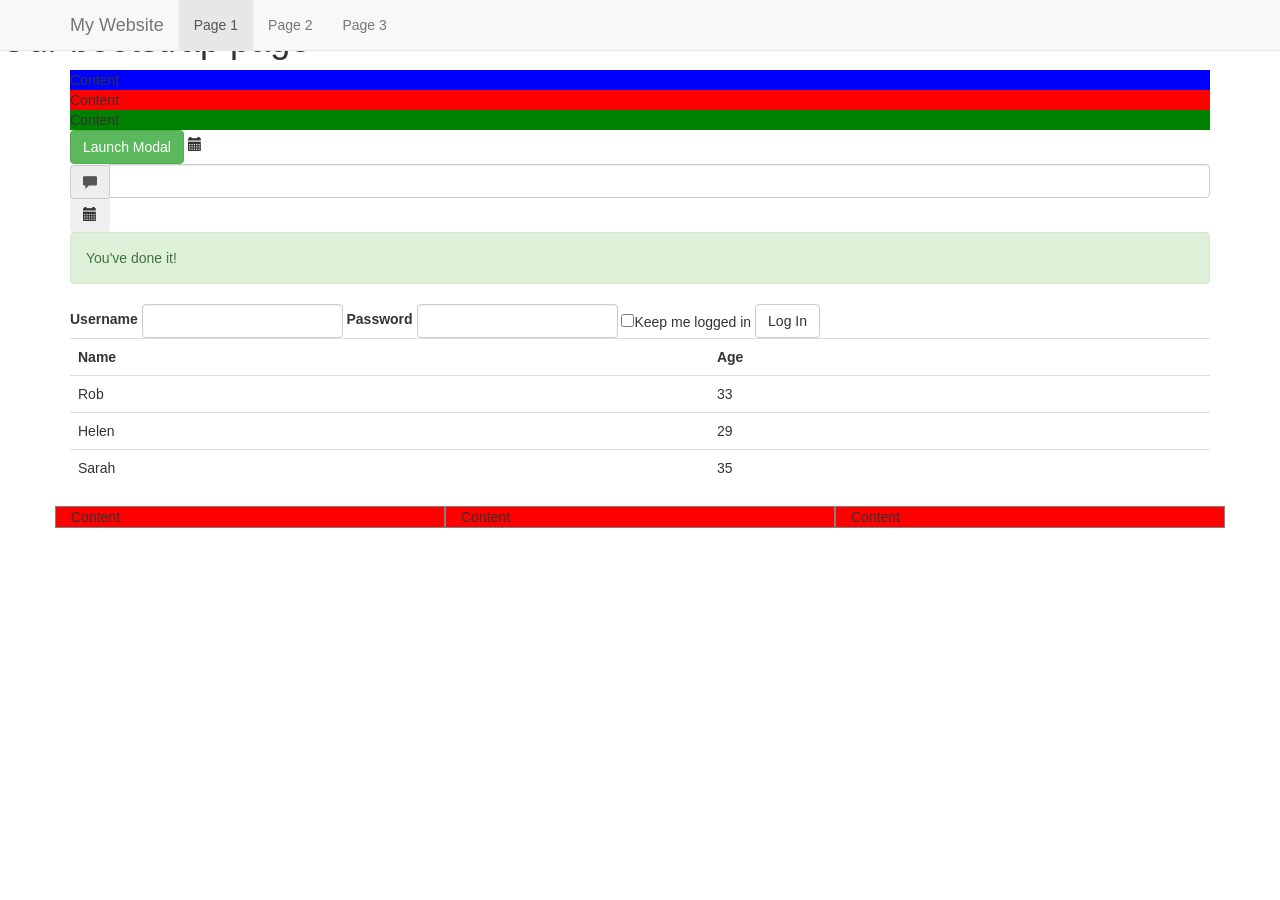
<file: Bootstrap/index.html>
<!DOCTYPE html>
<html lang="en">
  <head>
    <meta charset="utf-8">
    <meta http-equiv="X-UA-Compatible" content="IE=edge">
    <meta name="viewport" content="width=device-width, initial-scale=1">
    <!-- The above 3 meta tags *must* come first in the head; any other head content must come *after* these tags -->
    <title>Bootstrap 101 Template</title>

    <!-- Bootstrap -->
    <link href="css/bootstrap.min.css" rel="stylesheet">

    <!-- HTML5 shim and Respond.js for IE8 support of HTML5 elements and media queries -->
    <!-- WARNING: Respond.js doesn't work if you view the page via file:// -->
    <!--[if lt IE 9]>
      <script src="https://oss.maxcdn.com/html5shiv/3.7.2/html5shiv.min.js"></script>
      <script src="https://oss.maxcdn.com/respond/1.4.2/respond.min.js"></script>
    <![endif]-->
    <style>
      .box{
          border:1px solid grey;
          background-color: red;
      }

      .large{
        font-size:400%;
      }

      #div1{
        background-color: blue;
      }
      #div2{
        background-color: red;
      }
      #div3{
        background-color: green;
      }
      .contentDiv{
        height: 800px;
      }
    </style>
  </head>
  <body>
    <div class="navbar navbar-default navbar-fixed-top">
      <div class="container">

        <div class="navbar-header">
          <a href="" class="navbar-brand">My Website</a>
        </div>

        <button type="button" class="navbar-toggle" data-toggle="collapse" data-target=".navbar-collapse">

          <span class="sr-only">Toggle navigation</span>
          <span class="icon-bar"></span>
          <span class="icon-bar"></span>
          <span class="icon-bar"></span>

        </button>

        <div class="collapse navbar-collapse">
          <ul class="nav navbar-nav">
            <li class="active"><a href="#div1">Page 1</a></li>
            <li><a href="#div2">Page 2</a></li>
            <li><a href="#div3">Page 3</a></li>
          </ul>
        </div>

      </div>
    </div>
    <h1>Our bootstrap page</h1>
    <div class="container">

    <div id="div1">Content</div>
    <div id="div2">Content</div>
    <div id="div3">Content</div>

    <button class="btn btn-success" data-toggle="modal" data-target="#myModal">
      Launch Modal
    </button>
      <div class="modal" id="myModal">
        <div class="modal-dialog modal-sm">
          <div class="modal-content">
            <div class="modal-header">
              <button class="close" data-dismiss="modal">x</button>

              <h4 class="modal-title">My Modal!</h4>

            </div>

            <div class="modal-body">
              What a fantastic modal this is!
            </div>

            <div class="modal-footer">
              <button class="btn btn-default" data-dismiss="modal">Close</button>
              <button class="btn btn-success">Save Changes</button>
            </div>


          </div>
        </div>
      </div>
      
      <span class="glyphicon glyphicon-calendar"></span>

      <div class="input-group">

        <span class="glyphicon glyphicon-comment input-group-addon"></span>
        <input class="form-control" type="text"/>

      </div>

      <button type="button" class="btn btn-sccess">
         <span class="glyphicon glyphicon-calendar"></span>
      </button>

      <div class="alert alert-success">
        You've done it!
      </div>


      <form class="form-inline">

        <div class="form-group">
          <label for="username">Username</label>
          <input type="email" class="form-control" name="username"/>

        </div>

        <div class="form-group">
          <label for="password">Password</label>
          <input type="password" class="form-control" name="password"/>
        </div>

        <div class="checkbox">
          <label>
            <input type="checkbox">Keep me logged in
          </label>
        </div>

        <div class="form-group">
          <input type="submit" value="Log In" class="btn btn-default" name="login" />
        </div>

      </form>

      <table class="table">

        <tr><th>Name</th><th>Age</th></tr>
        <tr><td>Rob</td><td>33</td></tr>
        <tr><td>Helen</td><td>29</td></tr>
        <tr><td>Sarah</td><td>35</td></tr>

      </table>
    </div>
    

    <div class="container">
        <div class="row">
          <div class="col-md-4 box">Content</div>
          <div class="col-md-4 box">Content</div>
          <div class="col-md-4 box">Content</div>
         <!--  <div class="col-md-4 box">Content</div>
          <div class="col-md-4 box">Content</div> -->
        </div>
    </div>
    <!-- jQuery (necessary for Bootstrap's JavaScript plugins) -->
    <script src="https://ajax.googleapis.com/ajax/libs/jquery/1.11.3/jquery.min.js"></script>
    <!-- Include all compiled plugins (below), or include individual files as needed -->
    <script src="js/bootstrap.min.js"></script>
  </body>
</html>
</file>
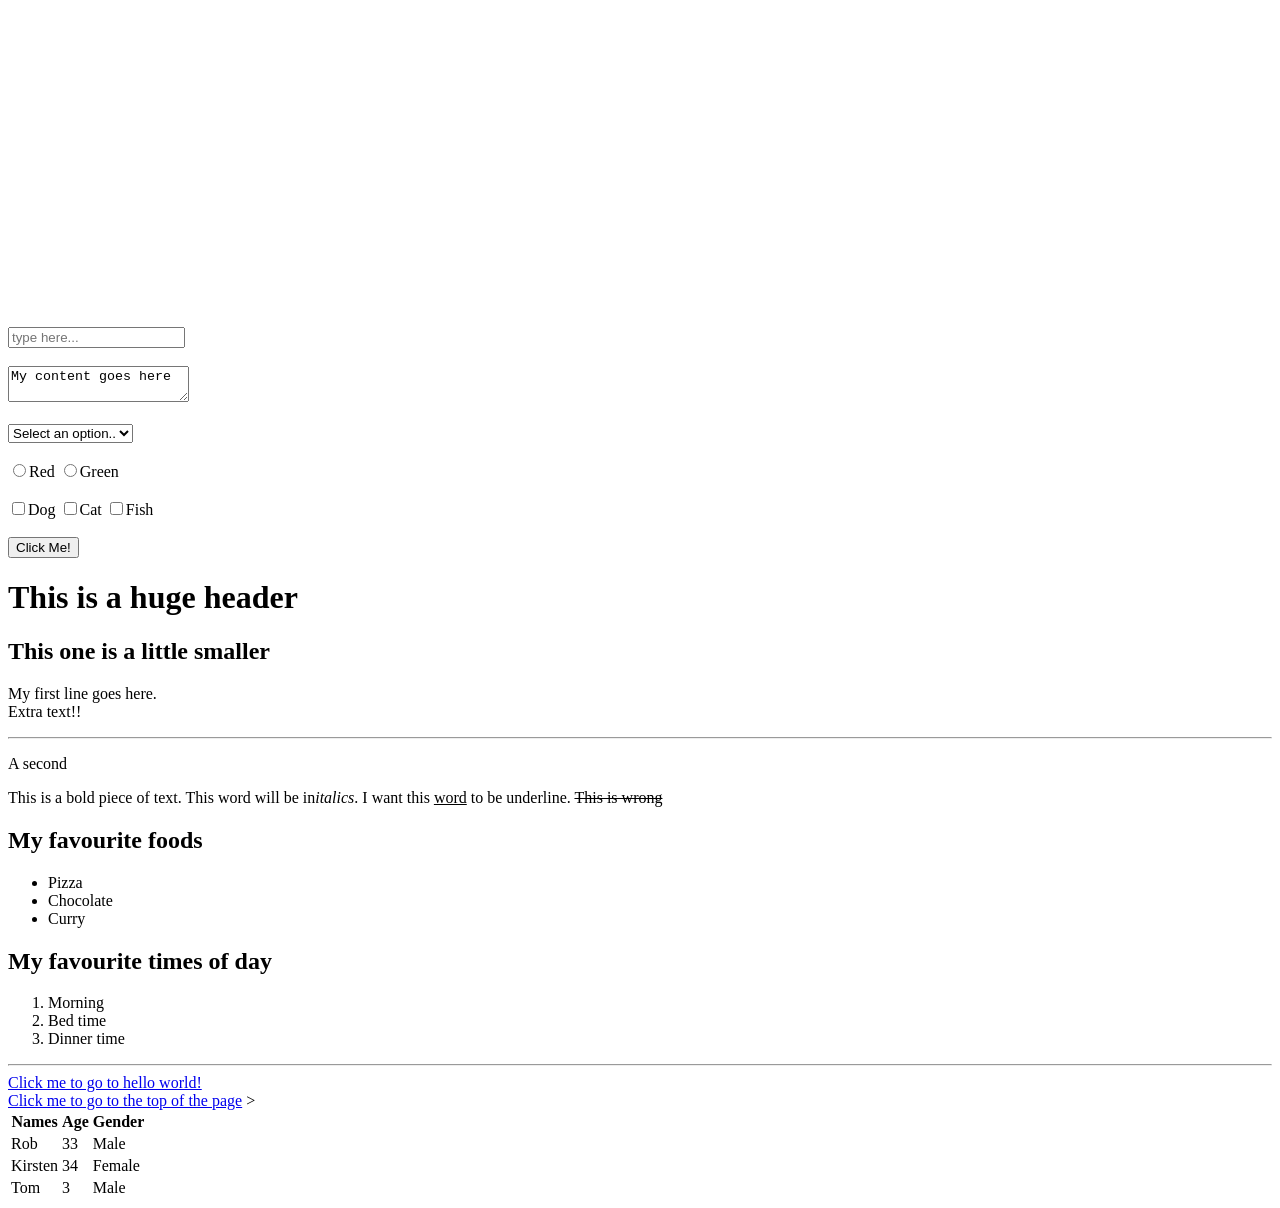
<file: HTML/index.html>
<!doctype html>
<html>
<head>
    <title>Zeyu Pan</title>

    <meta charset="utf-8" />
    <meta http-equiv="Content-type" content="text/html; charset=utf-8" />
    <meta name="viewport" content="width=device-width, initial-scale=1" />
    
    
</head>

<body>
<div>

	<iframe width="560" height="315" src="https://www.youtube.com/embed/JvSiH1eAF3s" frameborder="0" allowfullscreen></iframe>

	<a name="top"></a>

	<form>
		<input type="email" placeholder="type here..." name="email"/>

		<br /><br />

		<textarea>My content goes here</textarea>

		<br /><br />
	<select>
		<option>Select an option..</option>
		<option>1</option>>
		<option>2</option>
		<option>3</option>
	</select>

	<br>  <br />

	<input type="radio" name="color" />Red
	<input type="radio" name="color" />Green

	<br>  <br />

	<input type="checkbox" />Dog
	<input type="checkbox" />Cat
	<input type="checkbox" />Fish

	<br>  <br />

	<input type="submit" value="Click Me!">

	</form>
	<h1>This is a huge header</h1>
	<h2>This one is a little smaller</h2>

	<p>My first line goes here.<br /> Extra text!!</p>

	<hr >

	<p>A second <p/>

	<p><stong>This is a bold piece of text.</stong>
	This word will be in<em>italics</em>.
	I want this <u>word</u> to be underline.
	<strike>This is wrong</strike></p>

	<h2>My favourite foods</h2>
	<ul>
		<li>Pizza</li>
		<li>Chocolate</li>
		<li>Curry</li>
	</ul>

	<h2> My favourite times of day</h2>
	<ol>
		<li>Morning</li>
		<li>Bed time</li>
		<li>Dinner time</li>
	</ol>

	<hr>
	<a href="helloworld.html">Click me to go to hello world!</a>
	<br>
	<a href="#top">Click me to go to the top of the page</a>

	<table>
		<tr><th>Names</th><th>Age</th><th>Gender</th></tr>
		<tr><td>Rob</td><td>33</td><td>Male</td></tr>
		<tr><td>Kirsten</td><td>34</td>><td>Female</td></tr>
		<tr><td>Tom</td><td>3</td><td>Male</td></tr>
	</table>

</div>
</body>
</html>
</file>
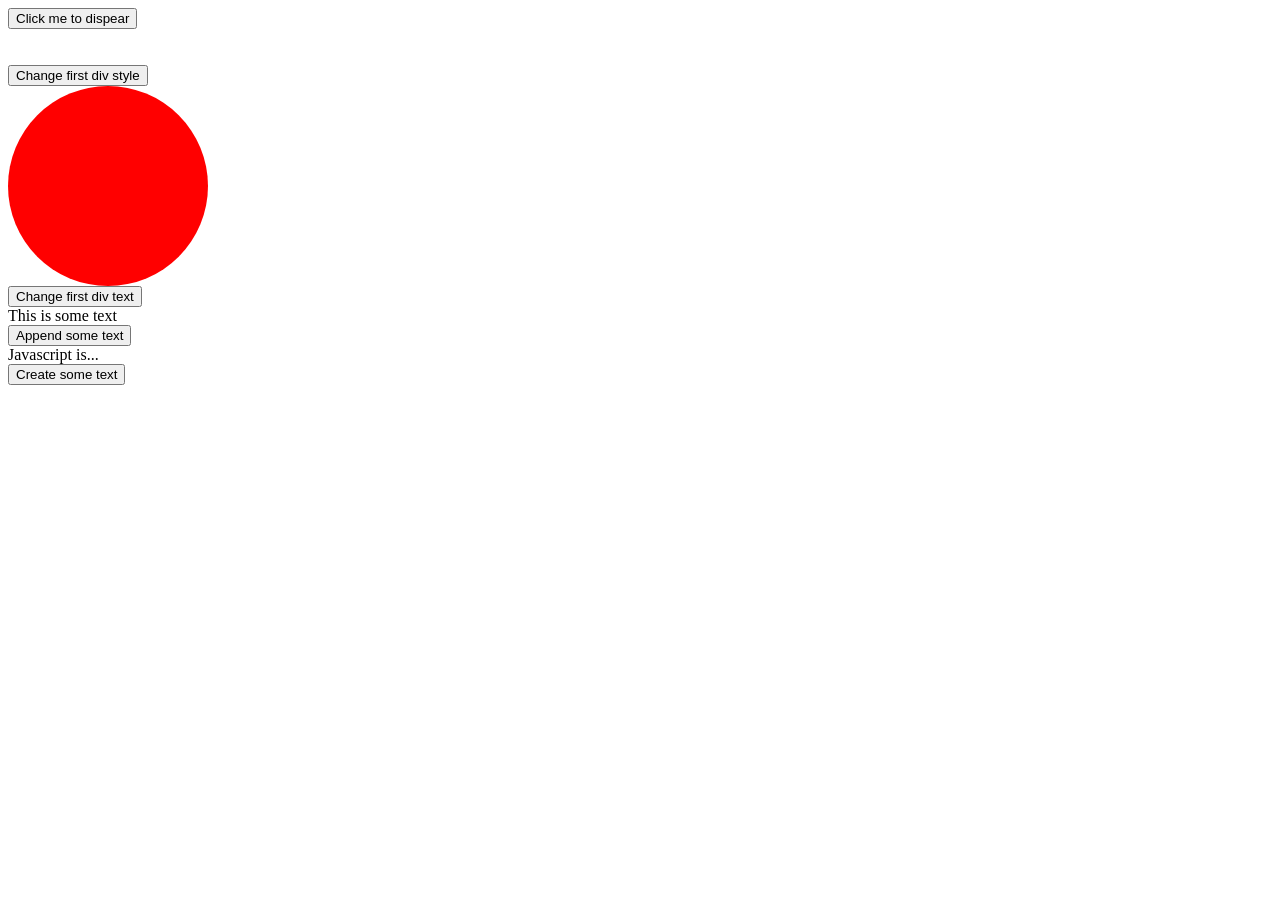
<file: Javascript/index.html>
<!doctype html>
<html>
<head>
    <title>Learning Javascript</title>

    <meta charset="utf-8" />
    <meta http-equiv="Content-type" content="text/html; charset=utf-8" />
    <meta name="viewport" content="width=device-width, initial-scale=1" />
 
    <style>
    #circle{
        width: 200px;
        height: 200px;
        border-radius: 100px;
        background-color: red;
    }
    #box{
        width:200px;
        height:200px;
        background-color: red;
        display: none;
    }
    </style>
</head>

<body>
    <div id="box"></div>
    <!-- <p>Your time:<span id="time">reactionTime</span> -->
    <button id="disapear">Click me to dispear</button>

    <br><br><br>
    <button id="stylesChanger">Change first div style</button>

    <div id="circle"></div>
    <button id="textChanger"> Change first div text</button>
    <!-- <p id="text">Some text</p> -->
    <div id="firstDiv">This is some text</div>
    <button id="textAppender">Append some text</button>
    <div id="secondDiv">Javascript is...</div>

    <button id="textCreator">Create some text</button>
    <div id="emptyDiv"></div>

    <script type="text/javascript" src="scripts.js"> </script>

</body>
</html>
</file>
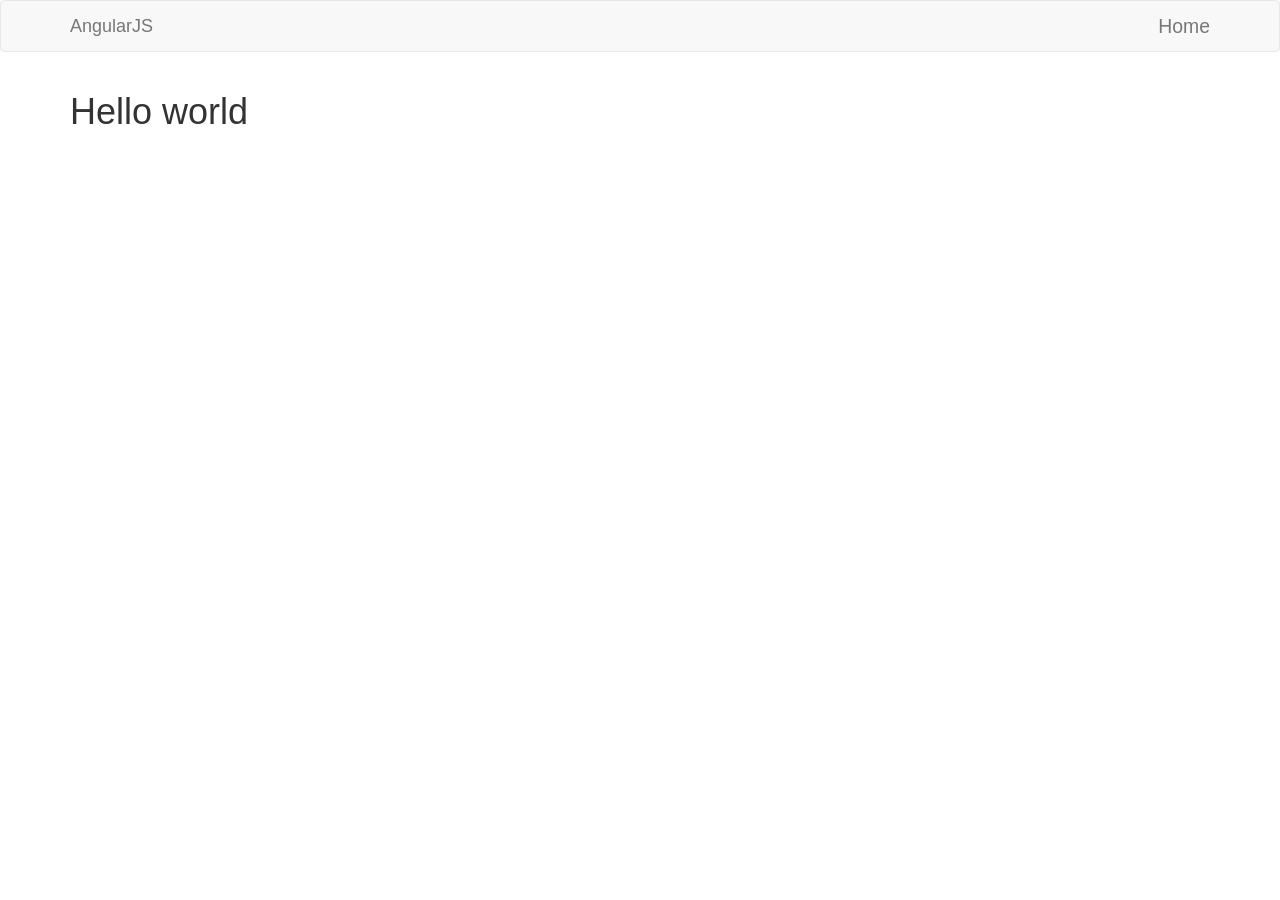
<file: AngularJS/codemodulesappscontrollers/index.htm>
<!DOCTYPE html>
<html lang="en-us" ng-app="myApp">
    <head>
        <title>Introduction to AngularJS</title>
        <meta http-equiv="X-UA-Compatible" content="IE=Edge">
        <meta charset="UTF-8">

        <!-- load bootstrap and fontawesome via CDN -->
        <link rel="stylesheet" href="https://netdna.bootstrapcdn.com/bootstrap/3.2.0/css/bootstrap.min.css" />
        <style>
            html, body
            {
                font-size: 1.1em;
            }
        </style>
        
        <!-- load angular via CDN -->
        
        <script src="https://code.angularjs.org/1.3.0-rc.1/angular.min.js"></script>
        <script src="app.js"></script>
    </head>
    <body>
        <header>
			<nav class="navbar navbar-default">
			<div class="container">
				<div class="navbar-header">
					<a class="navbar-brand" href="/">AngularJS</a>
				</div>

				<ul class="nav navbar-nav navbar-right">
					<li><a href="#"><i class="fa fa-home"></i> Home</a></li>
				</ul>
			</div>
			</nav>
		</header>

        <div class="container">
            <div ng-controller="mainController">
                <h1>Hello world</h1>
            </div>	
		</div>

    </body>
</html>
</file>
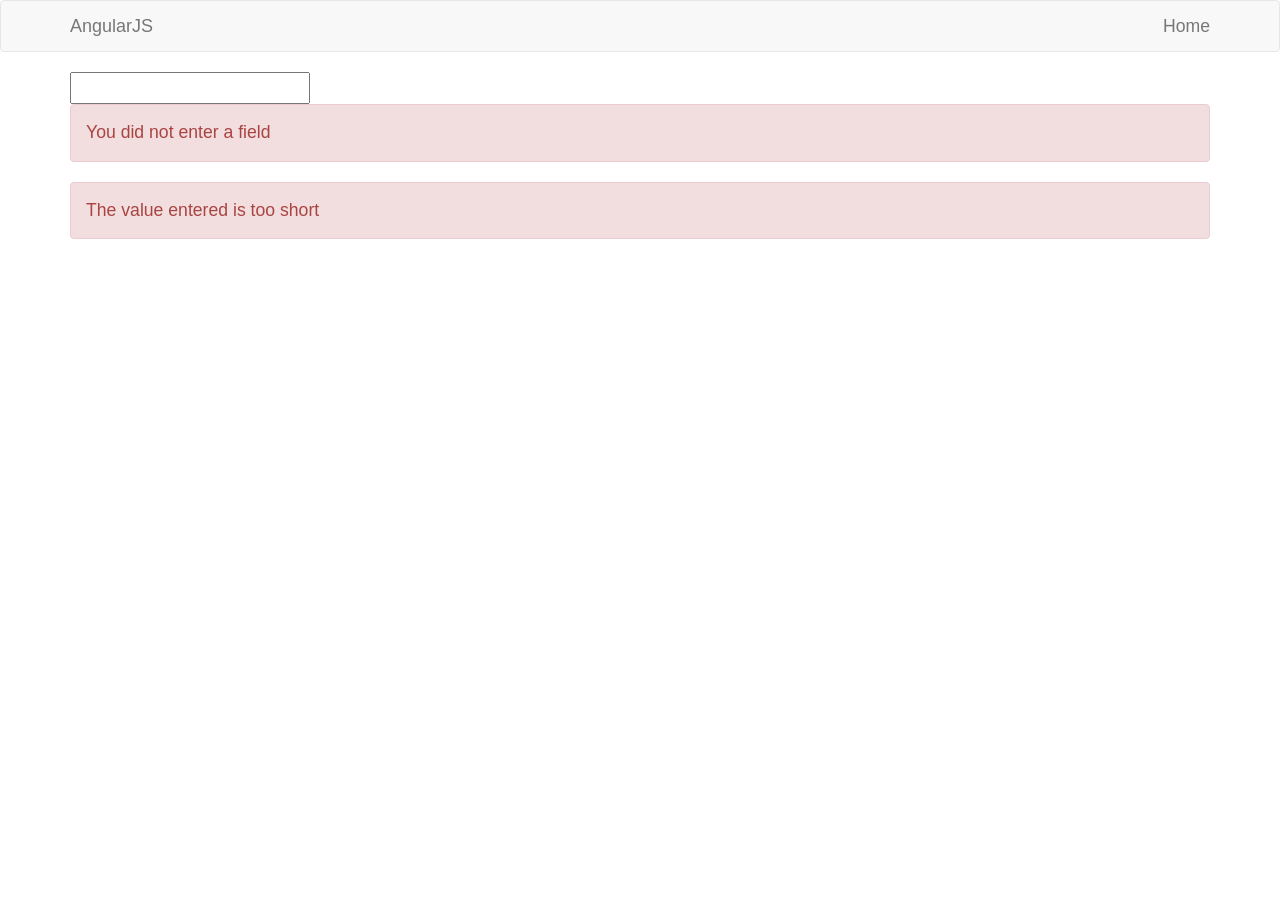
<file: AngularJS/codefunctionsandstrings/Starter/index.htm>
<!DOCTYPE html>
<html lang="en-us" ng-app="myApp">
    <head>
        <title>Learn and Understand AngularJS</title>
        <meta http-equiv="X-UA-Compatible" content="IE=Edge">
        <meta charset="UTF-8">

        <!-- load bootstrap and fontawesome via CDN -->
        <link rel="stylesheet" href="https://netdna.bootstrapcdn.com/bootstrap/3.2.0/css/bootstrap.min.css" />
        <style>
            html, body, input, select, textarea
            {
                font-size: 1.05em;
            }
        </style>
        
        <!-- load angular via CDN -->
        <script src="https://code.angularjs.org/1.3.0-rc.1/angular.min.js"></script>
        <script src="https://code.angularjs.org/1.3.0-rc.1/angular-messages.min.js"></script>
        <script src="https://code.angularjs.org/1.3.0-rc.1/angular-resource.min.js"></script>
        <script src="app.js"></script>
    </head>
    <body>

        <header>
			<nav class="navbar navbar-default">
			<div class="container">
				<div class="navbar-header">
					<a class="navbar-brand" href="/">AngularJS</a>
				</div>

				<ul class="nav navbar-nav navbar-right">
					<li><a href="#"><i class="fa fa-home"></i> Home</a></li>
				</ul>
			</div>
			</nav>
		</header>

        <div class="container">

            <div ng-controller="mainController">
                <form name="myForm">
                    <input type="text" ng-model="field" name="myField" required minlength="5" />
                        <div  ng-messages="myForm.myField.$error">
                          <div class="alert alert-danger" ng-message="required">You did not enter a field</div>
                          <div class="alert alert-danger" ng-message="minlength">The value entered is too short</div>
                        </div>
                </form>
                
            </div>
            
		</div>

    </body>
</html>
</file>
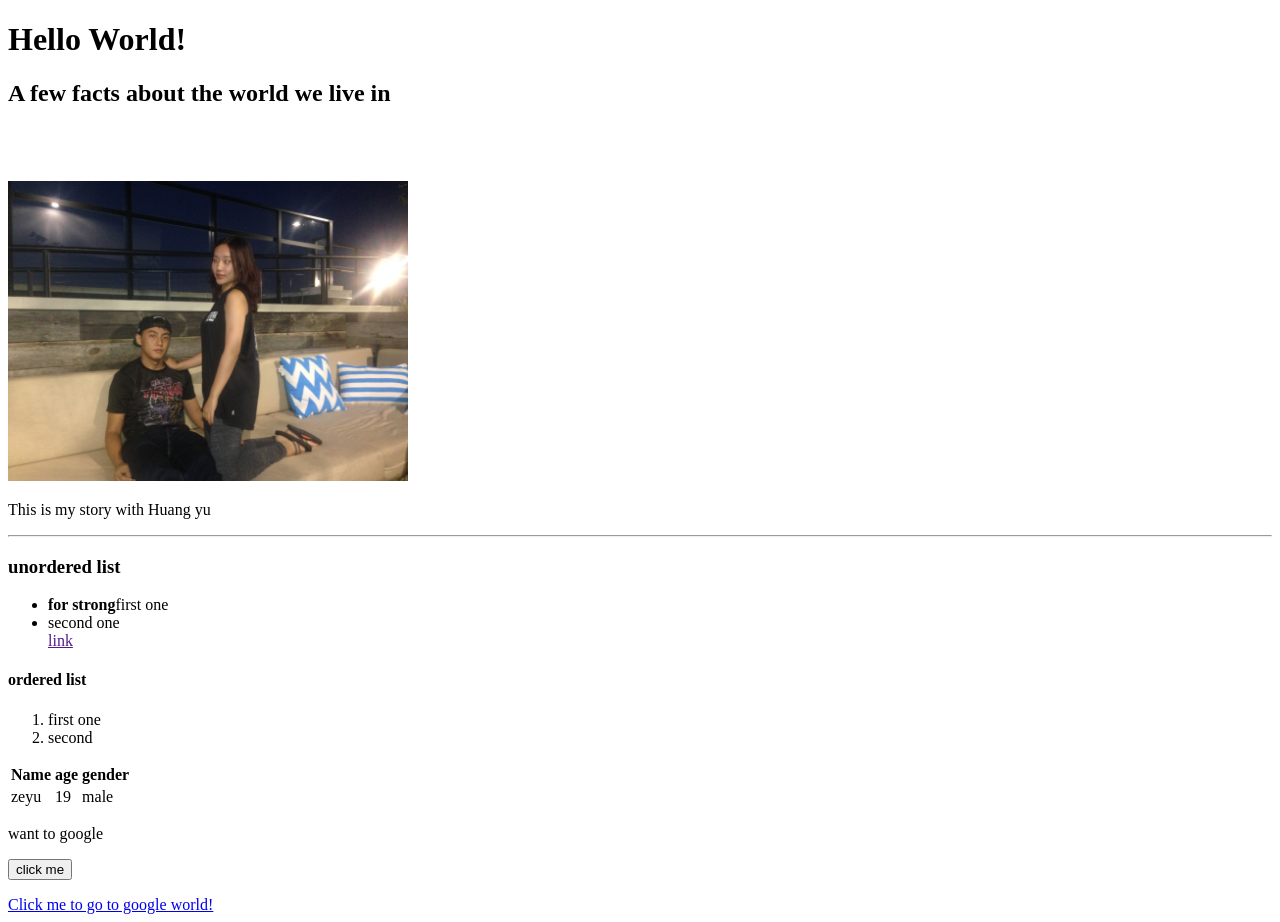
<file: HTML/project/project.html>
<!doctype html>
<html>
<head>
    <title>Zeyu Pan</title>

    <meta charset="utf-8" />
    <meta http-equiv="Content-type" content="text/html; charset=utf-8" />
    <meta name="viewport" content="width=device-width, initial-scale=1" />
    
    
</head>

<body>
<div>
	<title>myProject</title>
	<h1>Hello World!</h1>
	<h2>A few facts about the world we live in</h2>
	<br /><br/><br />
	<img src="img/earth.jpg" width="400" >

	<p>This is my story with Huang yu</p>
	<hr />
	<h3>unordered list</h3>
	<ul>
		<li><strong>for strong</strong>first one</li>
		<li>second one</li>
		<a href="">link</a>
	</ul>

	<h4>ordered list</h4>
	<ol>
		<li>first one</li>
		<li>second</li>
	</ol>
	<table>
		<tr><th>Name</th><th>age</th><th>gender</th></tr>
		<tr><td>zeyu</td><td>19</td><td>male</td></tr>
	</table>

	<form action="http://google.com">
	<p>want to google</p>
	<p><input type="submit" value ="click me"/></p>
	<a href="http://google.com">Click me to go to google world!</a>

</div>
</body>
</html>
</file>
